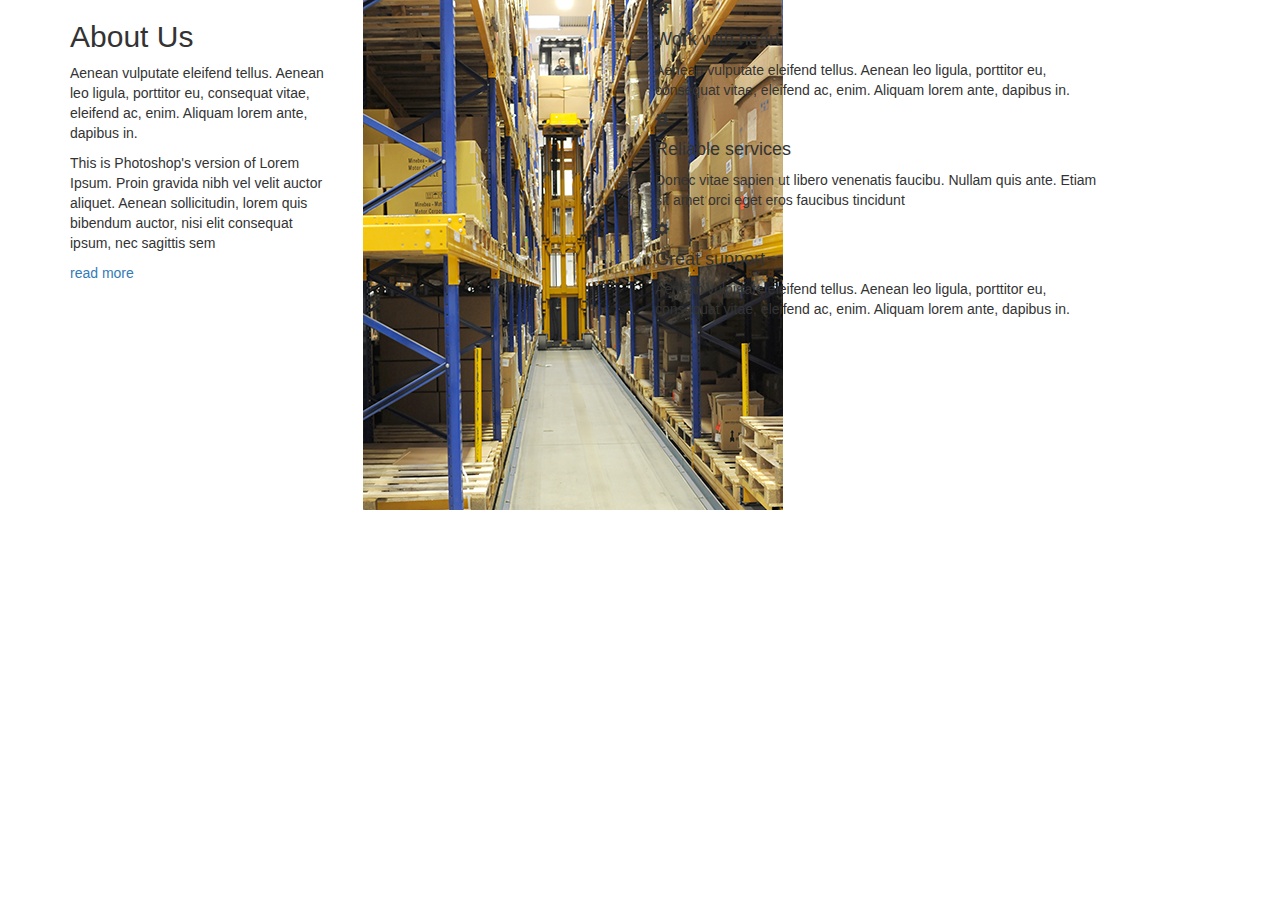
<file: ABOUrT.html>
<!DOCTYPE html>
<html lang="en">
<head>
    <meta charset="UTF-8">
    <meta name="viewport" content="width=device-width, initial-scale=1.0">
    <title>About</title>
    <link rel="stylesheet" href="./assets/css/about.css">
    <link href='https://fonts.googleapis.com/css?family=Roboto' rel='stylesheet'>
</head>
<body>
    <div class="aboutus-section">
        <div class="container">
            <div class="row">
                <div class="col-md-3 col-sm-6 col-xs-12">
                    <div class="aboutus">
                        <h2 class="aboutus-title">About Us</h2>
                        <p class="aboutus-text">Aenean vulputate eleifend tellus. Aenean leo ligula, porttitor eu, consequat vitae, eleifend ac, enim. Aliquam lorem ante, dapibus in.</p>
                        <p class="aboutus-text">This is Photoshop's version of Lorem Ipsum. Proin gravida nibh vel velit auctor aliquet. Aenean sollicitudin, lorem quis bibendum auctor, nisi elit consequat ipsum, nec sagittis sem</p>
                        <a class="aboutus-more" href="#">read more</a>
                    </div>
                </div>
                <div class="col-md-3 col-sm-6 col-xs-12">
                    <div class="aboutus-banner">
                        <img src="image-1-about.jpg" alt="">
                    </div>
                </div>
                <div class="col-md-5 col-sm-6 col-xs-12">
                    <div class="feature">
                        <div class="feature-box">
                            <div class="clearfix">
                                <div class="iconset">
                                    <span class="glyphicon glyphicon-cog icon"></span>
                                </div>
                                <div class="feature-content">
                                    <h4>Work with heart</h4>
                                    <p>Aenean vulputate eleifend tellus. Aenean leo ligula, porttitor eu, consequat vitae, eleifend ac, enim. Aliquam lorem ante, dapibus in.</p>
                                </div>
                            </div>
                        </div>
                        <div class="feature-box">
                            <div class="clearfix">
                                <div class="iconset">
                                    <span class="glyphicon glyphicon-cog icon"></span>
                                </div>
                                <div class="feature-content">
                                    <h4>Reliable services</h4>
                                    <p>Donec vitae sapien ut libero venenatis faucibu. Nullam quis ante. Etiam sit amet orci eget eros faucibus tincidunt</p>
                                </div>
                            </div>
                        </div>
                        <div class="feature-box">
                            <div class="clearfix">
                                <div class="iconset">
                                    <span class="glyphicon glyphicon-cog icon"></span>
                                </div>
                                <div class="feature-content">
                                    <h4>Great support</h4>
                                    <p>Aenean vulputate eleifend tellus. Aenean leo ligula, porttitor eu, consequat vitae, eleifend ac, enim. Aliquam lorem ante, dapibus in.</p>
                                </div>
                            </div>
                        </div>
                    </div>
                </div>
            </div>
        </div>
    </div>
</body>
<link href="//netdna.bootstrapcdn.com/bootstrap/3.0.0/css/bootstrap.min.css" rel="stylesheet" id="bootstrap-css">
<script src="//netdna.bootstrapcdn.com/bootstrap/3.0.0/js/bootstrap.min.js"></script>
<script src="//code.jquery.com/jquery-1.11.1.min.js"></script>
</html>
</file>
<file: assets/css/about.css>
html {
    box-sizing: border-box;
  }
  
  *, *:before, *:after {
    box-sizing: inherit;
  }
  
  .column {
    float: left;
    width: 33.3%;
    margin-bottom: 16px;
    padding: 0 8px;
  }
  
  .card {
    box-shadow: 0 4px 8px 0 rgba(0, 0, 0, 0.2);
    margin: 8px;
  }
  
  .about-sections {
    padding: 50px;
    text-align: center;
    background-color: #474e5d;
    color: white;
  }
  
  .contain {
    padding: 0 16px;
  }
  
  .contain::after, .row::after {
    content: "";
    clear: both;
    display: table;
  }
  
  .titles {
    color: grey;
  }
  
  .buttons {
    border: none;
    outline: 0;
    display: inline-block;
    padding: 8px;
    color: white;
    background-color: #000;
    text-align: center;
    cursor: pointer;
    width: 100%;
  }
  
  .buttons:hover {
    background-color: #555;
  }

  #bg{
    height: 50px;
  }

  #hhh{
    margin-bottom: -auto;
  }
  
  @media screen and (max-width: 650px) {
    .columns {
      width: 100%;
      display: block;
    }
  }
</file>
